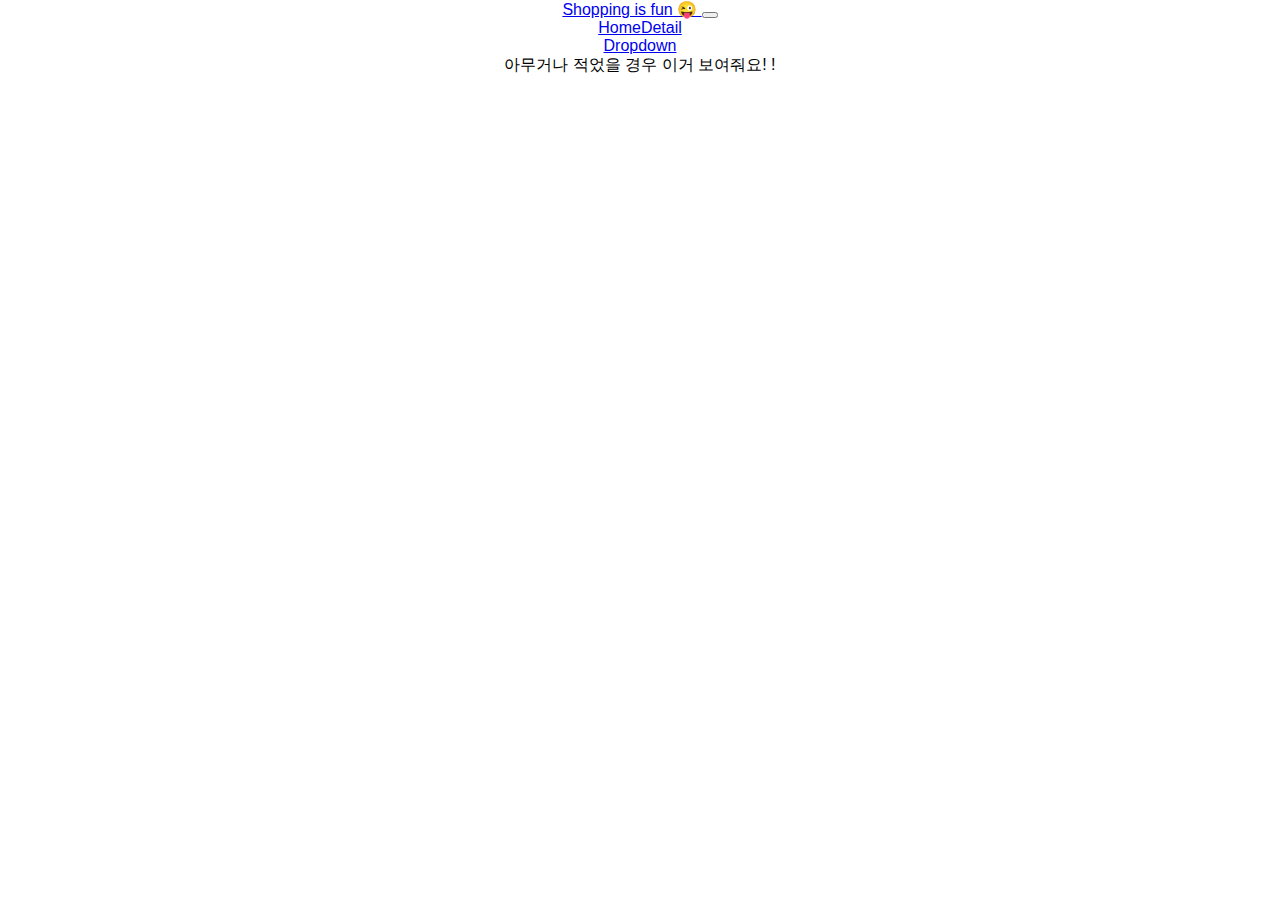
<file: index.html>
<!doctype html><html lang="en"><head><meta charset="utf-8"/><link rel="icon" href="/favicon.ico"/><meta name="viewport" content="width=device-width,initial-scale=1"/><meta name="theme-color" content="#000000"/><meta name="description" content="Web site created using create-react-app"/><link rel="stylesheet" href="https://cdn.jsdelivr.net/npm/bootstrap@4.6.0/dist/css/bootstrap.min.css" integrity="sha384-B0vP5xmATw1+K9KRQjQERJvTumQW0nPEzvF6L/Z6nronJ3oUOFUFpCjEUQouq2+l" crossorigin="anonymous"/><link rel="apple-touch-icon" href="/logo192.png"/><link rel="manifest" href="/manifest.json"/><title>React App</title><link href="/static/css/main.a68bc495.chunk.css" rel="stylesheet"></head><body><noscript>You need to enable JavaScript to run this app.</noscript><div id="root"></div><script>!function(e){function r(r){for(var n,a,i=r[0],c=r[1],l=r[2],s=0,p=[];s<i.length;s++)a=i[s],Object.prototype.hasOwnProperty.call(o,a)&&o[a]&&p.push(o[a][0]),o[a]=0;for(n in c)Object.prototype.hasOwnProperty.call(c,n)&&(e[n]=c[n]);for(f&&f(r);p.length;)p.shift()();return u.push.apply(u,l||[]),t()}function t(){for(var e,r=0;r<u.length;r++){for(var t=u[r],n=!0,i=1;i<t.length;i++){var c=t[i];0!==o[c]&&(n=!1)}n&&(u.splice(r--,1),e=a(a.s=t[0]))}return e}var n={},o={1:0},u=[];function a(r){if(n[r])return n[r].exports;var t=n[r]={i:r,l:!1,exports:{}};return e[r].call(t.exports,t,t.exports,a),t.l=!0,t.exports}a.e=function(e){var r=[],t=o[e];if(0!==t)if(t)r.push(t[2]);else{var n=new Promise((function(r,n){t=o[e]=[r,n]}));r.push(t[2]=n);var u,i=document.createElement("script");i.charset="utf-8",i.timeout=120,a.nc&&i.setAttribute("nonce",a.nc),i.src=function(e){return a.p+"static/js/"+({}[e]||e)+"."+{3:"12bb6a6e"}[e]+".chunk.js"}(e);var c=new Error;u=function(r){i.onerror=i.onload=null,clearTimeout(l);var t=o[e];if(0!==t){if(t){var n=r&&("load"===r.type?"missing":r.type),u=r&&r.target&&r.target.src;c.message="Loading chunk "+e+" failed.\n("+n+": "+u+")",c.name="ChunkLoadError",c.type=n,c.request=u,t[1](c)}o[e]=void 0}};var l=setTimeout((function(){u({type:"timeout",target:i})}),12e4);i.onerror=i.onload=u,document.head.appendChild(i)}return Promise.all(r)},a.m=e,a.c=n,a.d=function(e,r,t){a.o(e,r)||Object.defineProperty(e,r,{enumerable:!0,get:t})},a.r=function(e){"undefined"!=typeof Symbol&&Symbol.toStringTag&&Object.defineProperty(e,Symbol.toStringTag,{value:"Module"}),Object.defineProperty(e,"__esModule",{value:!0})},a.t=function(e,r){if(1&r&&(e=a(e)),8&r)return e;if(4&r&&"object"==typeof e&&e&&e.__esModule)return e;var t=Object.create(null);if(a.r(t),Object.defineProperty(t,"default",{enumerable:!0,value:e}),2&r&&"string"!=typeof e)for(var n in e)a.d(t,n,function(r){return e[r]}.bind(null,n));return t},a.n=function(e){var r=e&&e.__esModule?function(){return e.default}:function(){return e};return a.d(r,"a",r),r},a.o=function(e,r){return Object.prototype.hasOwnProperty.call(e,r)},a.p="/",a.oe=function(e){throw console.error(e),e};var i=this.webpackJsonpshop=this.webpackJsonpshop||[],c=i.push.bind(i);i.push=r,i=i.slice();for(var l=0;l<i.length;l++)r(i[l]);var f=c;t()}([])</script><script src="/static/js/2.7ca0b90f.chunk.js"></script><script src="/static/js/main.e8e2db25.chunk.js"></script></body></html>
</file>
<file: static/css/main.a68bc495.chunk.css>
body{font-family:-apple-system,BlinkMacSystemFont,"Segoe UI","Roboto","Oxygen","Ubuntu","Cantarell","Fira Sans","Droid Sans","Helvetica Neue",sans-serif;-webkit-font-smoothing:antialiased;-moz-osx-font-smoothing:grayscale}code{font-family:source-code-pro,Menlo,Monaco,Consolas,"Courier New",monospace}.App{text-align:center}.App-logo{height:40vmin;pointer-events:none}@media (prefers-reduced-motion:no-preference){.App-logo{-webkit-animation:App-logo-spin 20s linear infinite;animation:App-logo-spin 20s linear infinite}}.App-header{background-color:#282c34;min-height:100vh;display:-webkit-flex;display:flex;-webkit-flex-direction:column;flex-direction:column;-webkit-align-items:center;align-items:center;-webkit-justify-content:center;justify-content:center;font-size:calc(10px + 2vmin);color:#fff}.App-link{color:#61dafb}.navi{color:#7fffd4}.background{background-image:url(/static/media/background.4944d772.jpg);background-position:50%;color:red;height:500px}.imgsize{width:200px}.left{margin-left:0}@-webkit-keyframes App-logo-spin{0%{-webkit-transform:rotate(0deg);transform:rotate(0deg)}to{-webkit-transform:rotate(1turn);transform:rotate(1turn)}}@keyframes App-logo-spin{0%{-webkit-transform:rotate(0deg);transform:rotate(0deg)}to{-webkit-transform:rotate(1turn);transform:rotate(1turn)}}body{margin:0}div{box-sizing:border-box}.red{color:#e46464}.my-alert,.my-alert2{background-color:#eee;padding:20px;border-radius:5px;max-width:500px;width:100%;margin:auto}.my-alert2{background-color:#ffe591}.my-alert2 p,.my-alert p{margin-bottom:0}
/*# sourceMappingURL=main.a68bc495.chunk.css.map */
</file>
